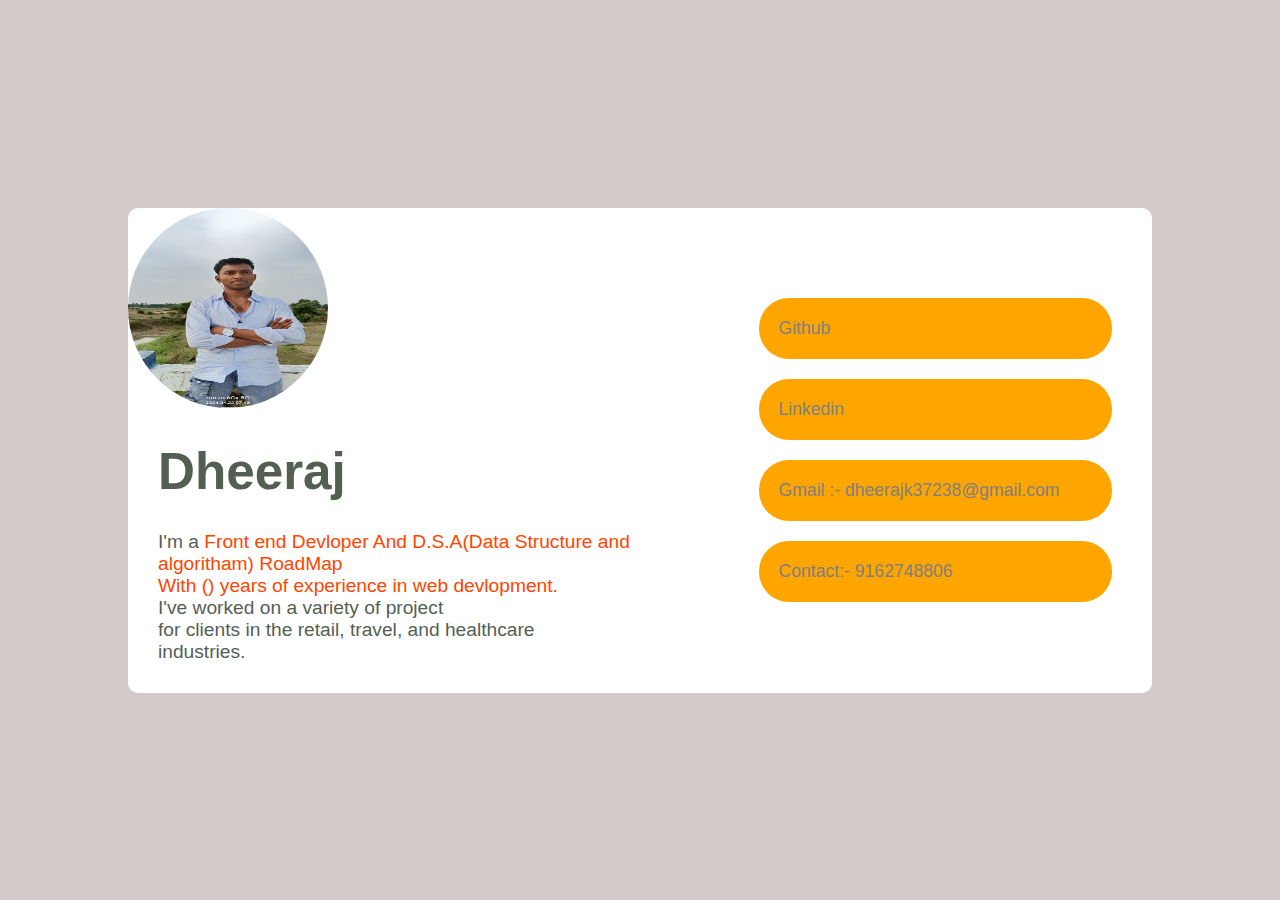
<file: index.html>
<!DOCTYPE html>
<html lang="en">

<head>
    <meta charset="UTF-8">
    <meta name="viewport" content="width=device-width, initial-scale=1.0">
    <link rel="stylesheet" href="https://cdnjs.cloudflare.com/ajax/libs/font-awesome/6.5.2/css/all.min.css"
        integrity="sha512-SnH5WK+bZxgPHs44uWIX+LLJAJ9/2PkPKZ5QiAj6Ta86w+fsb2TkcmfRyVX3pBnMFcV7oQPJkl9QevSCWr3W6A=="
        crossorigin="anonymous" referrerpolicy="no-referrer" />
    <link rel="stylesheet" href="My-Portfolio.css ">
    <title>My Portfolio</title>
</head>

<body>
    <div class="container">
        <div class="left">
            <img src="Dheerajimage.jpg" alt="">

            <h1>Dheeraj</h1>
            <p>I'm a <span style="color: orangered;">Front end Devloper And D.S.A(Data Structure and algoritham) RoadMap
                    <br>With () years of experience in web devlopment.<br></span> I've worked on a variety of project
                <br>for clients in the retail, travel, and healthcare <br>industries.</p>
        </div>
        <div class="right">
            <div>
                <a href="https://github.com/dheerajkumar823003" target="_blank">Github</a>
                <i class="fa-brands fa-github"></i>
            </div>
            <div>
                <a href="https://www.linkedin.com/in/dheeraj-kumar-114bb4287/" target="_blank">Linkedin</a>
                <i class="fa-brands fa-linkedin"></i>
            </div>
            <div>
                <a href="dheerajk37238@gmail.com">Gmail :- dheerajk37238@gmail.com</a>
                <i class="fa-solid fa-envelope"></i>
            </div>
            <div>
                <a href="">Contact:- 9162748806</a>
                <i class="fa-solid fa-phone"></i>
            </div>
        </div>
    </div>
</body>

</html>
</file>
<file: My-Portfolio.css>
*{
    margin: 0;
    padding: 0;
    box-sizing: border-box;
    font-family: sans-serif;
}

body{
    width: 100%;
    min-height: 100vh;
    background: rgb(211, 202, 202);
    display: flex;
    align-items: center;
    justify-content: center;
}

.container{
    width: 80%;
    margin: 0 auto;
    background: white;
    border-radius: 10px;
    display: flex;
    

}

left{
    width: 50%;
    padding: 50px 30px;
    border-right: 1px solid goldenrod;
}

.left img{
    width: 200px;
    height: 200px;
    border-radius: 50%;
    margin-bottom: 30px;
}

.left h1{
    font-size: 3.2rem;
    color: rgb(84, 95, 84);
    margin-bottom: 30px;
    padding: 0 30px;
}

.left p{
    font-size: 1.2rem;
    color: rgb(84, 95, 84);
    margin-bottom: 30px;
    padding: 0 30px;
}

.right{
    width: 50%;
    padding: 70px 40px;

}

.right div{
    display: flex;
    align-items: center;
    justify-content: space-between;
    background: orange;
    margin: 20px 0;
    padding: 20px;
    border-radius: 30px;
}

.right div:hover{
    transform: scale(1.1);
    border: 1px solid transparent;
}
.right div a{
    text-decoration: none;
    font-size: 1.1rem;
    color: grey;
}
.right div i{
    font-size: 1.2rem;
}

@media  screen and (max-width:768px) {
    .container{
        flex-direction: column;
    }
    .left, .right{
        width: 100%;
        text-align: center;
    }
    
}
</file>
